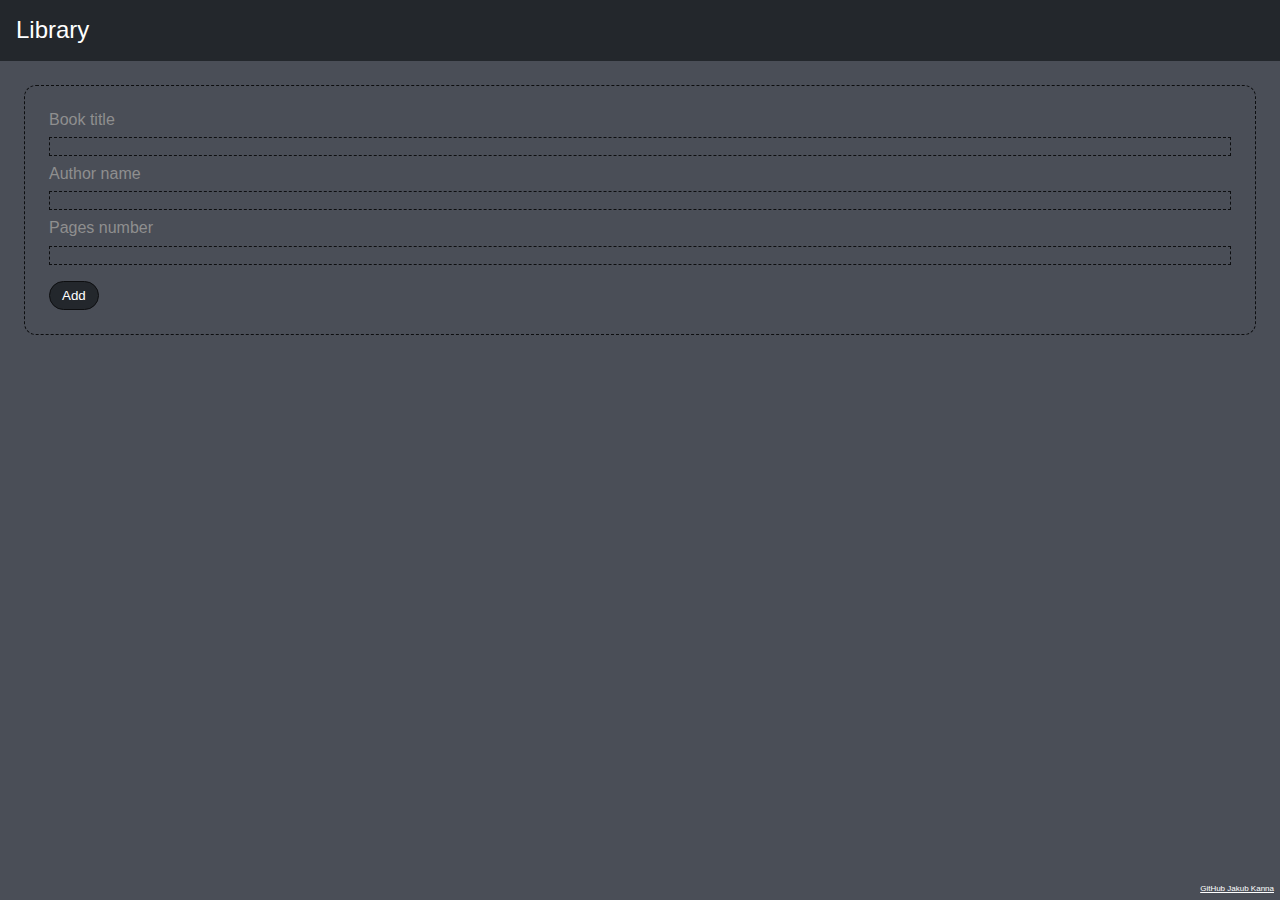
<file: index.html>
<!DOCTYPE html>
<html lang="en">
  <head>
    <meta charset="UTF-8" />
    <meta name="viewport" content="width=device-width, initial-scale=1.0" />
    <title>Library with classes</title>
    <link rel="stylesheet" href="styles.css" />
  </head>
  <body>
    <header><h1>Library</h1></header>
    <main>
      <div id="container" class="grid-col-3"></div>
    </main>
    <footer>
      <a href="https://github.com/jakubkanna">GitHub Jakub Kanna </a>
    </footer>
    <script src="app.js"></script>
  </body>
</html>
</file>
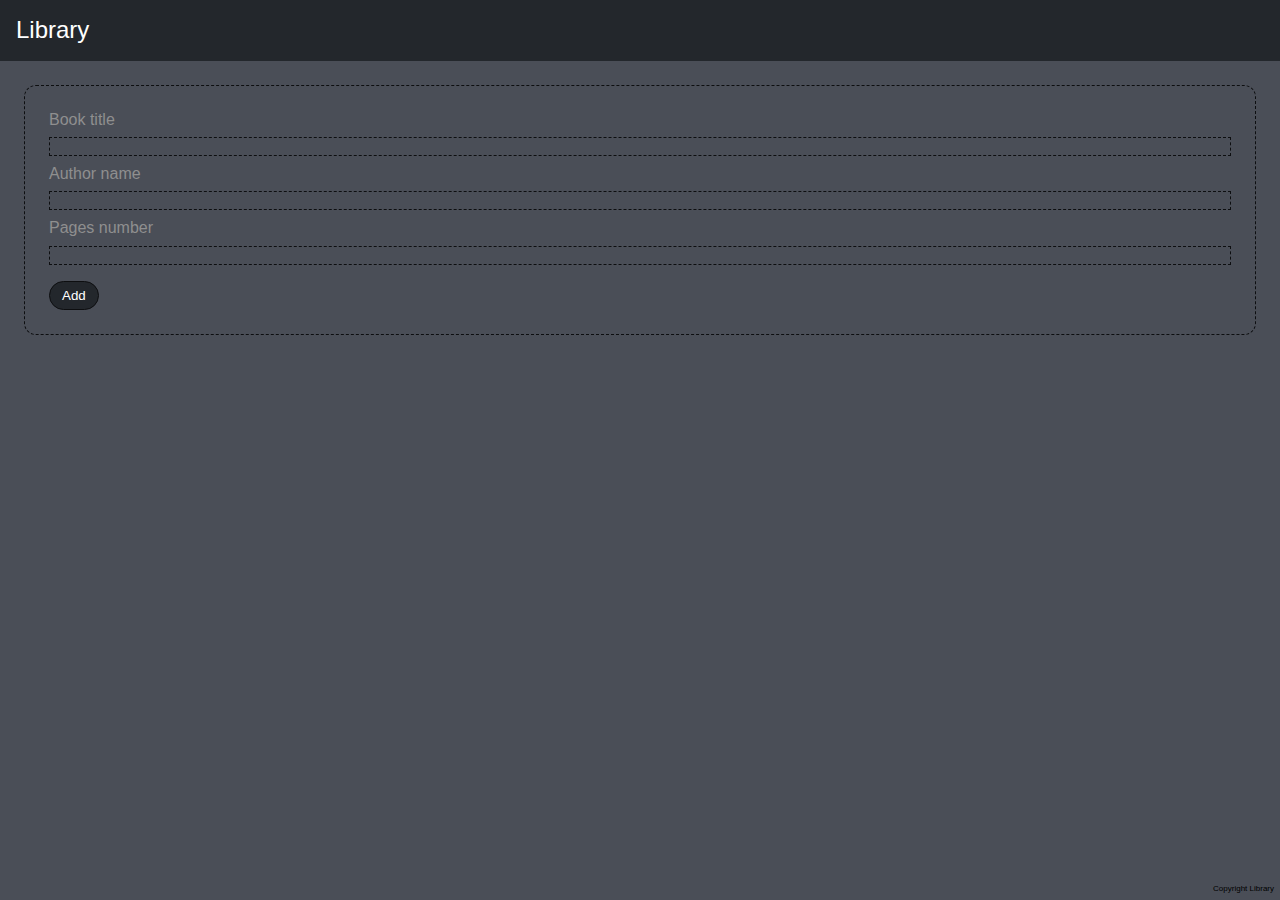
<file: library-class/index.html>
<!DOCTYPE html>
<html lang="en">
  <head>
    <meta charset="UTF-8" />
    <meta name="viewport" content="width=device-width, initial-scale=1.0" />
    <title>Library with classes</title>
    <link rel="stylesheet" href="styles.css" />
  </head>
  <body>
    <header><h1>Library</h1></header>
    <main>
      <div id="container" class="grid-col-3"></div>
    </main>
    <footer>Copyright Library</footer>
    <script src="app.js"></script>
  </body>
</html>
</file>
<file: styles.css>
/* http://meyerweb.com/eric/tools/css/reset/ 
   v2.0 | 20110126
   License: none (public domain)
*/

html,
body,
div,
span,
applet,
object,
iframe,
h1,
h2,
h3,
h4,
h5,
h6,
p,
blockquote,
pre,
a,
abbr,
acronym,
address,
big,
cite,
code,
del,
dfn,
em,
img,
ins,
kbd,
q,
s,
samp,
small,
strike,
strong,
sub,
sup,
tt,
var,
b,
u,
i,
center,
dl,
dt,
dd,
ol,
ul,
li,
fieldset,
form,
label,
legend,
table,
caption,
tbody,
tfoot,
thead,
tr,
th,
td,
article,
aside,
canvas,
details,
embed,
figure,
figcaption,
footer,
header,
hgroup,
menu,
nav,
output,
ruby,
section,
summary,
time,
mark,
audio,
video {
  margin: 0;
  padding: 0;
  border: 0;
  font-size: 100%;
  font: inherit;
  vertical-align: baseline;
}
/* HTML5 display-role reset for older browsers */
article,
aside,
details,
figcaption,
figure,
footer,
header,
hgroup,
menu,
nav,
section {
  display: block;
}
body {
  line-height: 1;
}
ol,
ul {
  list-style: none;
}
blockquote,
q {
  quotes: none;
}
blockquote:before,
blockquote:after,
q:before,
q:after {
  content: "";
  content: none;
}
table {
  border-collapse: collapse;
  border-spacing: 0;
}

/********/

body,
html {
  font-family: Arial, Helvetica, sans-serif;
  background-color: #4a4e57;
  padding: 0;
  margin: 0;
  height: 100%;
  line-height: 1.2;
}
h1,
h2,
h3,
h4 {
  color: white;
}
h1 {
  font-size: 24px;
}
p,
span {
  color: #8f8f8f;
}
a {
  color: white;
}
body {
  display: grid;
  grid-template-rows: auto 1fr;
}
header {
  background-color: #23272c;
  padding: 1rem;
}
.container {
  display: grid;
  grid-template-columns: repeat(3, 1fr);
  border: 1px solid black;
  margin: 2rem;
  flex-grow: 1;
}
.square {
  border: 1px solid black;
  background-color: #8f8f8f;
  display: flex;
  justify-content: center;
  align-content: center;
  flex-wrap: wrap;
  font-size: 5rem;
}
.square:hover {
  cursor: pointer;
  background-color: #646464;
}
main {
  padding: 1.5rem;
}
.grid-col-3 {
  display: grid;
  grid-template-columns: repeat(auto-fit, minmax(300px, 1fr));
  gap: 1rem;
}

footer {
  text-align: end;
  padding: 6px;
  font-size: 8px;
}

button {
  background-color: #23272c;
  color: white;
  border: 1px solid #0d0e10;
  border-radius: 1rem;
  max-width: fit-content;
  padding: 6px 12px;
  margin-top: 0.5rem;
}

button:hover {
  background-color: black;
  cursor: pointer;
}

button.status.read {
  background-color: #529a82;
}
[class^="card-"] {
  border: 1px solid #0d0e10;
  border-radius: 12px;
  background-color: #23272c;
  color: #8f8f8f;
  padding: 24px;
  display: flex;
  flex-direction: column;
  justify-content: space-between;
  gap: 0.5rem;
  min-height: 200px;
}

.card-form,
.card-form > input {
  background-color: inherit;
  border: 1px dashed #0d0e10;
}
</file>
<file: library-class/styles.css>
/* http://meyerweb.com/eric/tools/css/reset/ 
   v2.0 | 20110126
   License: none (public domain)
*/

html,
body,
div,
span,
applet,
object,
iframe,
h1,
h2,
h3,
h4,
h5,
h6,
p,
blockquote,
pre,
a,
abbr,
acronym,
address,
big,
cite,
code,
del,
dfn,
em,
img,
ins,
kbd,
q,
s,
samp,
small,
strike,
strong,
sub,
sup,
tt,
var,
b,
u,
i,
center,
dl,
dt,
dd,
ol,
ul,
li,
fieldset,
form,
label,
legend,
table,
caption,
tbody,
tfoot,
thead,
tr,
th,
td,
article,
aside,
canvas,
details,
embed,
figure,
figcaption,
footer,
header,
hgroup,
menu,
nav,
output,
ruby,
section,
summary,
time,
mark,
audio,
video {
  margin: 0;
  padding: 0;
  border: 0;
  font-size: 100%;
  font: inherit;
  vertical-align: baseline;
}
/* HTML5 display-role reset for older browsers */
article,
aside,
details,
figcaption,
figure,
footer,
header,
hgroup,
menu,
nav,
section {
  display: block;
}
body {
  line-height: 1;
}
ol,
ul {
  list-style: none;
}
blockquote,
q {
  quotes: none;
}
blockquote:before,
blockquote:after,
q:before,
q:after {
  content: "";
  content: none;
}
table {
  border-collapse: collapse;
  border-spacing: 0;
}

/********/

body,
html {
  font-family: Arial, Helvetica, sans-serif;
  background-color: #4a4e57;
  padding: 0;
  margin: 0;
  height: 100%;
  line-height: 1.2;
}
h1,
h2,
h3,
h4 {
  color: white;
}
h1 {
  font-size: 24px;
}
p,
span {
  color: #8f8f8f;
}
a {
  color: white;
}
body {
  display: grid;
  grid-template-rows: auto 1fr;
}
header {
  background-color: #23272c;
  padding: 1rem;
}
.container {
  display: grid;
  grid-template-columns: repeat(3, 1fr);
  border: 1px solid black;
  margin: 2rem;
  flex-grow: 1;
}
.square {
  border: 1px solid black;
  background-color: #8f8f8f;
  display: flex;
  justify-content: center;
  align-content: center;
  flex-wrap: wrap;
  font-size: 5rem;
}
.square:hover {
  cursor: pointer;
  background-color: #646464;
}
main {
  padding: 1.5rem;
}
.grid-col-3 {
  display: grid;
  grid-template-columns: repeat(auto-fit, minmax(300px, 1fr));
  gap: 1rem;
}

footer {
  text-align: end;
  padding: 6px;
  font-size: 8px;
}

button {
  background-color: #23272c;
  color: white;
  border: 1px solid #0d0e10;
  border-radius: 1rem;
  max-width: fit-content;
  padding: 6px 12px;
  margin-top: 0.5rem;
}

button:hover {
  background-color: black;
  cursor: pointer;
}

button.status.read {
  background-color: #529a82;
}
[class^="card-"] {
  border: 1px solid #0d0e10;
  border-radius: 12px;
  background-color: #23272c;
  color: #8f8f8f;
  padding: 24px;
  display: flex;
  flex-direction: column;
  justify-content: space-between;
  gap: 0.5rem;
  min-height: 200px;
}

.card-form,
.card-form > input {
  background-color: inherit;
  border: 1px dashed #0d0e10;
}
</file>
